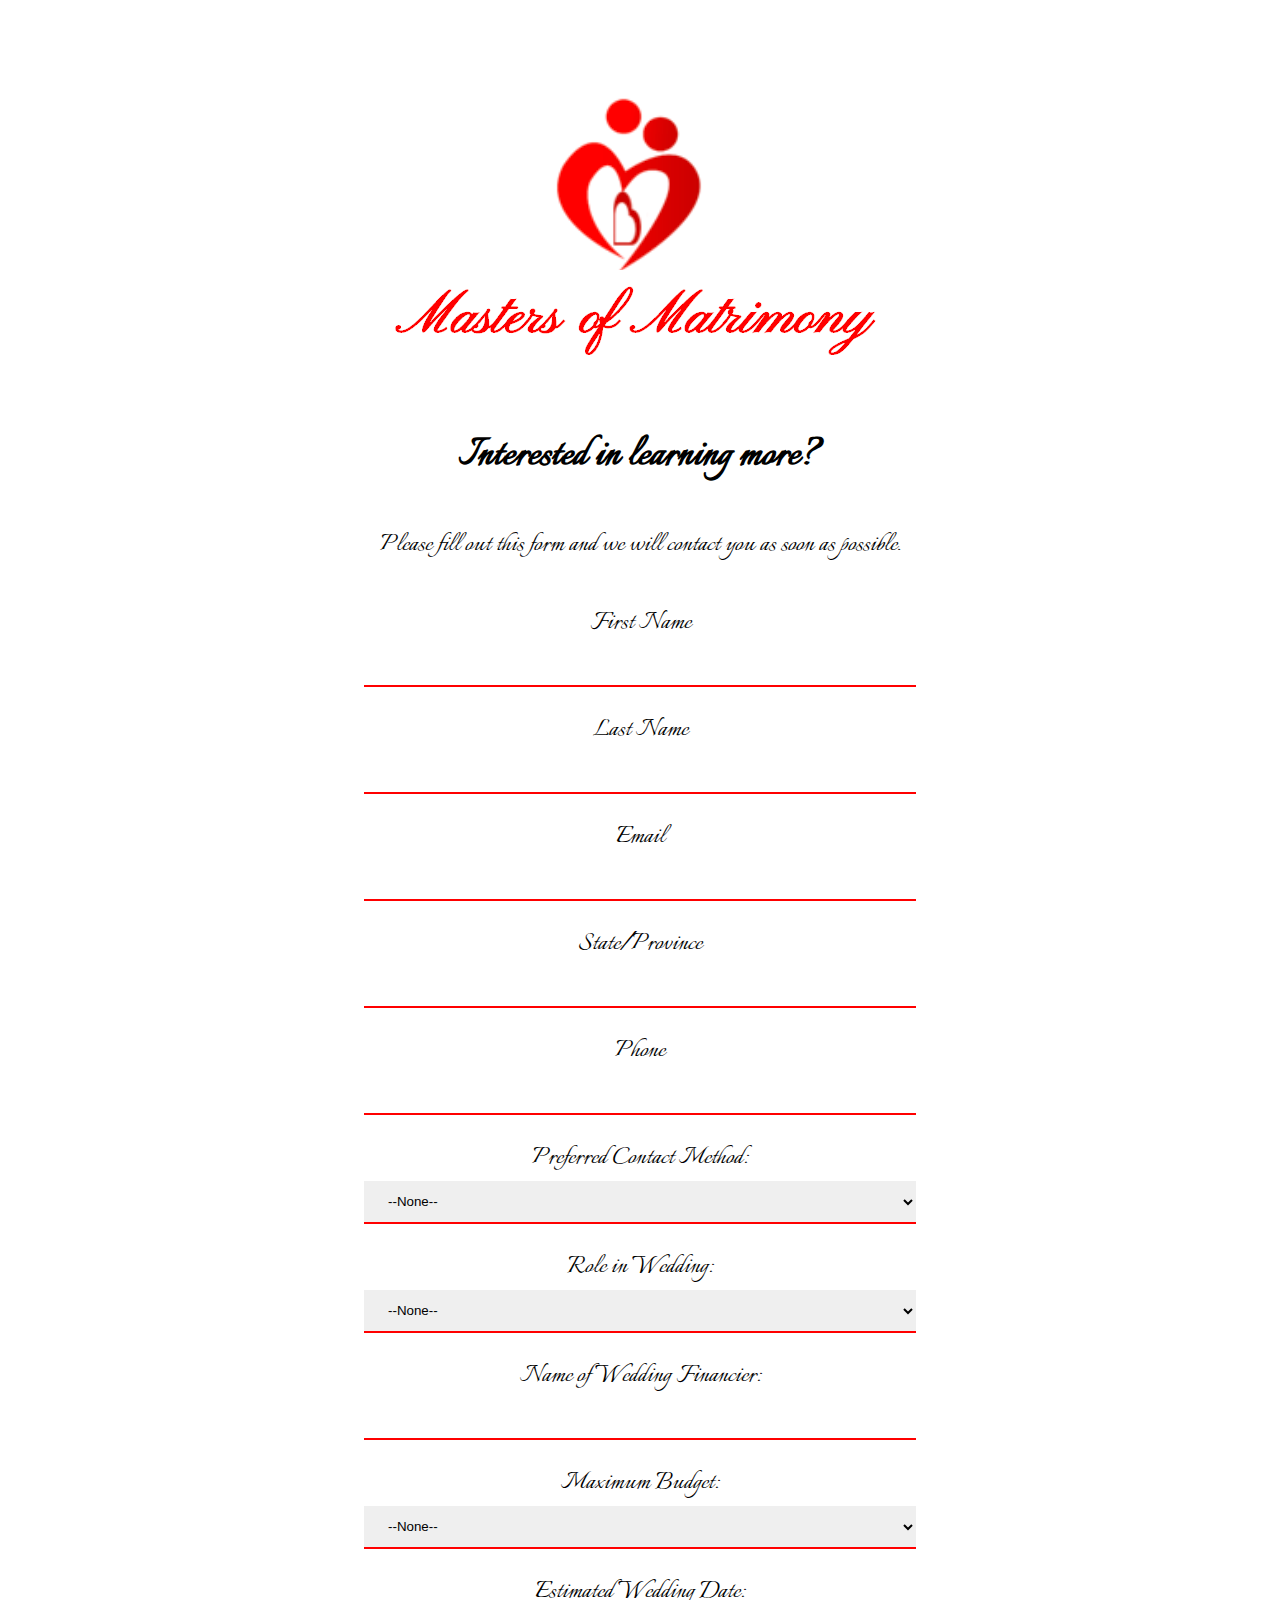
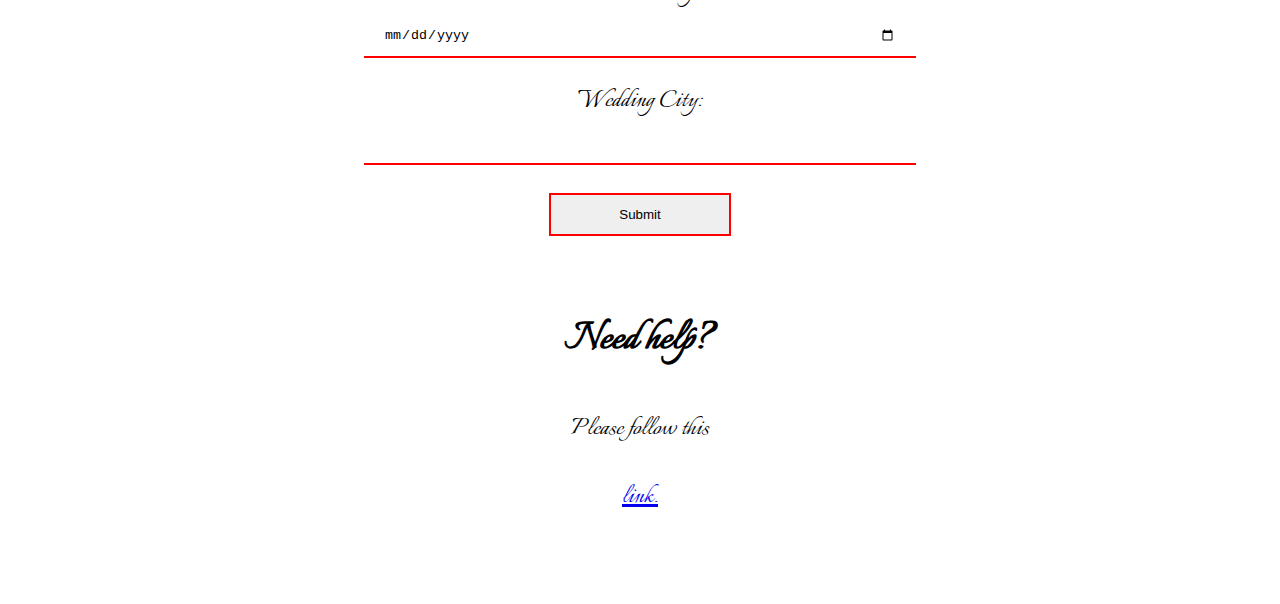
<file: index.html>
<!DOCTYPE html>
<html lang="en">
  <head>
    <META HTTP-EQUIV="Content-type" CONTENT="text/html; charset=UTF-8">
    <meta name="viewport" content="width=device-width">
    <title>Masters Of Matrimony</title>
    <meta name="description" content="">
    <link rel="stylesheet" href="style.css">
    
    <link href="https://fonts.googleapis.com/css?family=Italianno&display=swap" rel="stylesheet">
  </head>
  
  <body>
    <header class="mainTitle" role="banner"> 
      <img src="masters-of-matrimony-logo.png">
   
      <h2>Interested in learning more?</h2>
      <p>Please fill out this form and we will contact you as soon as possible.</p> 
    </header>
    
    <main role="main">
      <form class="form-style-3" action="https://webto.salesforce.com/servlet/servlet.WebToLead?encoding=UTF-8" method="POST">

<input type=hidden name="oid" value="00D3i000000E9Vl">
<input type=hidden name="retURL" value="https://jgmil.github.io/masters-of-matrimony-thank-you/">

<!--  ----------------------------------------------------------------------  -->
<!--  NOTE: These fields are optional debugging elements. Please uncomment    -->
<!--  these lines if you wish to test in debug mode.                          -->
<!--  <input type="hidden" name="debug" value=1>                              -->
<!--  <input type="hidden" name="debugEmail"                                  -->
<!--  value="julia.miller@torrentconsulting.com">                             -->
<!--  ----------------------------------------------------------------------  -->

<label for="first_name">First Name</label><input required id="first_name" maxlength="40" name="first_name" size="20" type="text" /><br>

<label for="last_name">Last Name</label><input required id="last_name" maxlength="80" name="last_name" size="20" type="text" /><br>

<label for="email">Email</label><input required id="email" maxlength="80" name="email" size="20" type="email" /><br>

<label for="state">State/Province</label><input required id="state" maxlength="20" name="state" size="20" type="text" /><br>

<label for="phone">Phone</label><input required id="phone" maxlength="40" name="phone" size="20" type="text" /><br>

Preferred Contact Method:<select required id="00N3i000001zkPr" name="00N3i000001zkPr" title="Preferred Contact Method"><option value="">--None--</option><option value="Email">Email</option>
<option value="Text">Text</option>
<option value="Mobile Phone">Mobile Phone</option>
<option value="Home Phone">Home Phone</option>
</select><br>

Role in Wedding:<select  id="00N3i000001zkQ1" name="00N3i000001zkQ1" title="Role in Wedding"><option value="">--None--</option><option value="Bride">Bride</option>
<option value="Groom">Groom</option>
<option value="Mother of the Bride">Mother of the Bride</option>
<option value="Father of the Bride">Father of the Bride</option>
<option value="Mother of the Groom">Mother of the Groom</option>
<option value="Father of the Groom">Father of the Groom</option>
<option value="Other">Other</option>
</select><br>

Name of Wedding Financier:<input  id="00N3i000001zkQ6" maxlength="80" name="00N3i000001zkQ6" size="20" type="text" /><br>

Maximum Budget:<select  id="00N3i000001zkQG" name="00N3i000001zkQG" title="Maximum Budget"><option value="">--None--</option><option value="&lt;$10k">&lt;$10k</option>
<option value="$10k - $25k">$10k - $25k</option>
<option value="$25k - $50k">$25k - $50k</option>
<option value="$50k - $75k">$50k - $75k</option>
<option value="$75k - $100k">$75k - $100k</option>
<option value="&gt;$100k">&gt;$100k</option>
</select><br>

Estimated Wedding Date:<span class="dateInput dateOnlyInput"><input  id="00N3i000001zkQu" name="00N3i000001zkQu" size="12" type="date" /></span><br>

Wedding City:<input  id="00N3i000001zkQL" maxlength="128" name="00N3i000001zkQL" size="20" type="text" /><br>

<input type="submit" name="submit">

</form>
      
      <h2>Need help?</h2>
      <p>Please follow this </p> <a href="help.html">link.</a>

    </main>
    

  </body>
</html>
</file>
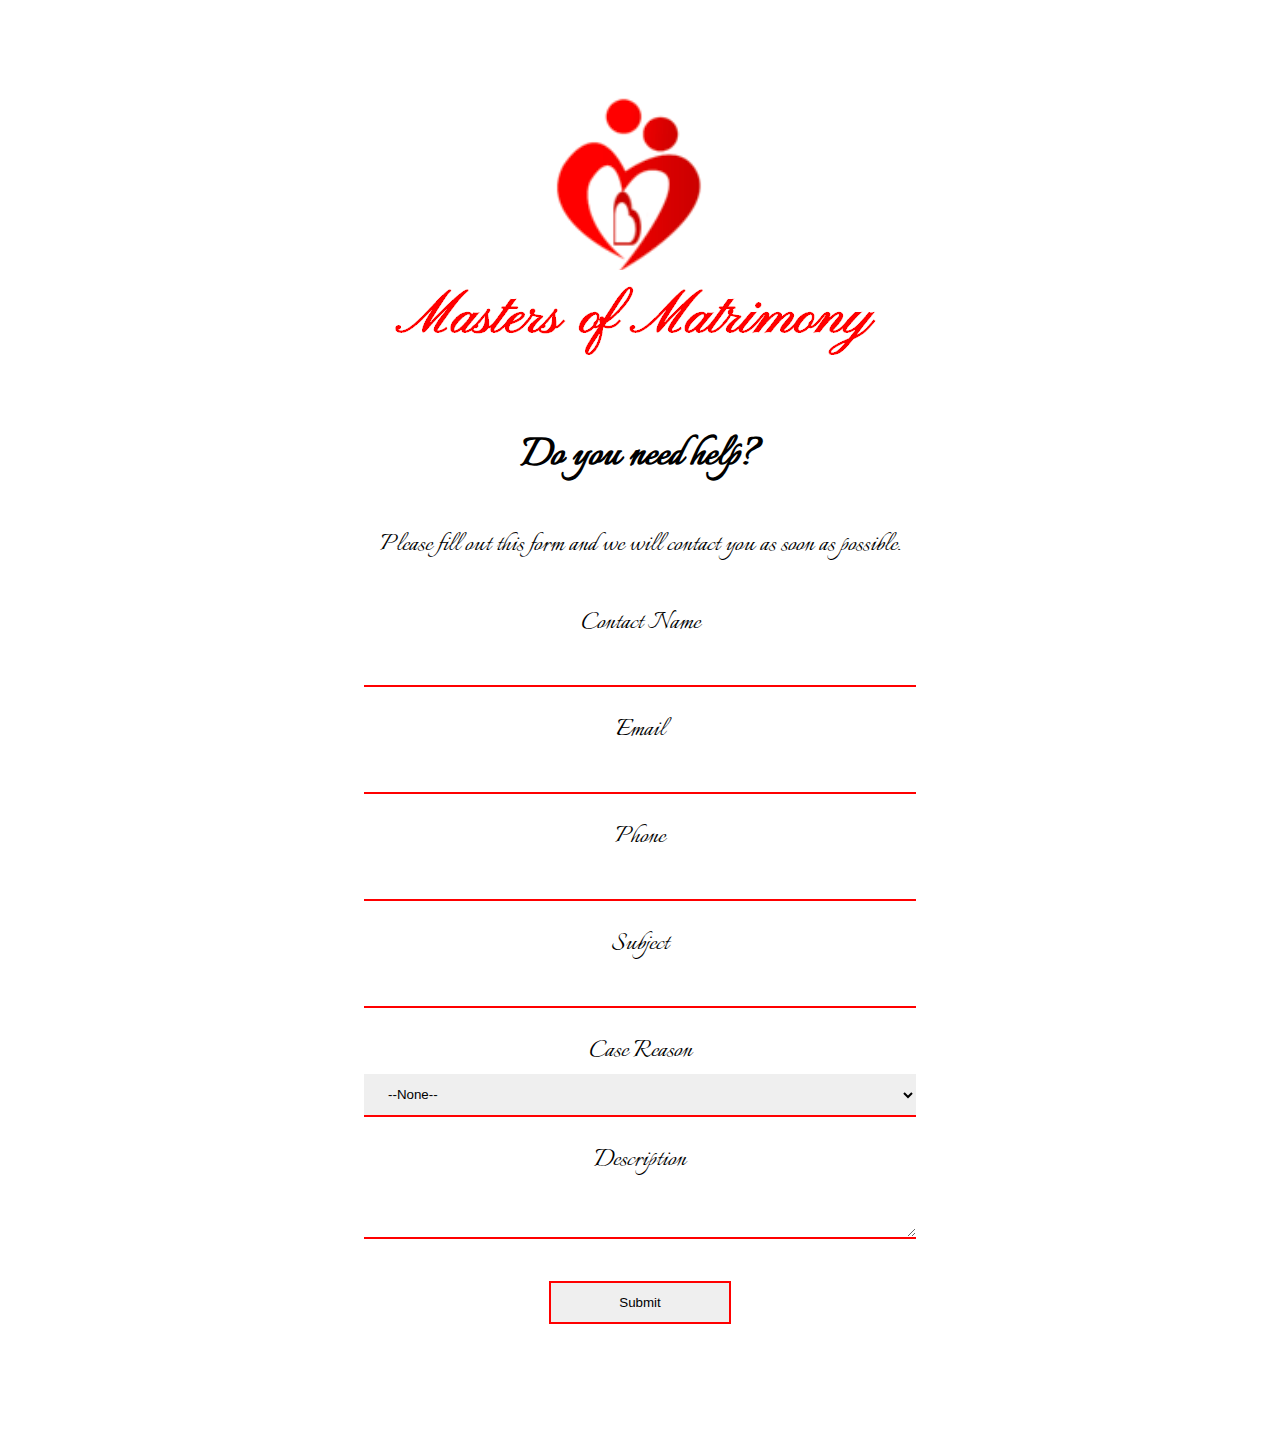
<file: help.html>
<!DOCTYPE html>
<html lang="en">
  <head>
    <META HTTP-EQUIV="Content-type" CONTENT="text/html; charset=UTF-8">
    <meta name="viewport" content="width=device-width">
    <title>Masters Of Matrimony</title>
    <meta name="description" content="">
    <link rel="stylesheet" href="style.css">
    
    <link href="https://fonts.googleapis.com/css?family=Italianno&display=swap" rel="stylesheet">
  </head>
  
  <body>
    <header class="mainTitle" role="banner"> 
      <img src="masters-of-matrimony-logo.png">
   
      <h2>Do you need help?</h2>
      <p>Please fill out this form and we will contact you as soon as possible.</p> 
    </header>
    
    <main role="main">
      
<form class="form-style-3" action="https://webto.salesforce.com/servlet/servlet.WebToCase?encoding=UTF-8" method="POST">

<input type=hidden name="orgid" value="00D3i000000E9Vl">
<input type=hidden name="retURL" value="https://jgmil.github.io/masters-of-matrimony-thank-you/">

<!--  ----------------------------------------------------------------------  -->
<!--  NOTE: These fields are optional debugging elements. Please uncomment    -->
<!--  these lines if you wish to test in debug mode.                          -->
<!--  <input type="hidden" name="debug" value=1>                              -->
<!--  <input type="hidden" name="debugEmail"                                  -->
<!--  value="julia.miller@torrentconsulting.com">                             -->
<!--  ----------------------------------------------------------------------  -->

<label for="name">Contact Name</label><input  id="name" maxlength="80" name="name" size="20" type="text" /><br>

<label for="email">Email</label><input required id="email" maxlength="80" name="email" size="20" type="text" /><br>

<label for="phone">Phone</label><input  id="phone" maxlength="40" name="phone" size="20" type="text" /><br>

<label  for="subject">Subject</label><input required  id="subject" maxlength="80" name="subject" size="20" type="text" /><br>

<label  for="reason">Case Reason</label><select required id="reason" name="reason"><option value="">--None--</option><option value="RSVP / Meal Inquiry">RSVP / Meal Inquiry</option>
<option value="Travel Logistics">Travel Logistics</option>
<option value="Vendor / Venue Issue">Vendor / Venue Issue</option>
<option value="Bridal Party Attire">Bridal Party Attire</option>
<option value="Other">Other</option>
</select><br>

<label for="description">Description</label><textarea name="description"></textarea><br>

<input type="submit" name="submit">

</form>


    </main>
    

  </body>
</html>
</file>
<file: style.css>
html {
	font-family: 'Italianno', cursive;
	padding: 30px;
	text-align: center;
}
h2, h3 {
	font-size: 48px;
}

body {
	padding: 50px;
	font-size: 30px;
}
form {
	width: 50%;
	padding: 10px;
	margin: 0 auto; 
}

input, label {
	dipslay: inline-block; 
	vertical-align: center;
}

select {
	margin-left: 15px;
}

input, textarea, select {
  width: 100%;
  padding: 12px 20px;
  margin: 4px 0 24px;
  box-sizing: border-box;
  border: none;
  border-bottom: 2px solid red;
}

input[type="submit"] {
   border: 2px solid red;
   width: 33%;
}
</file>
